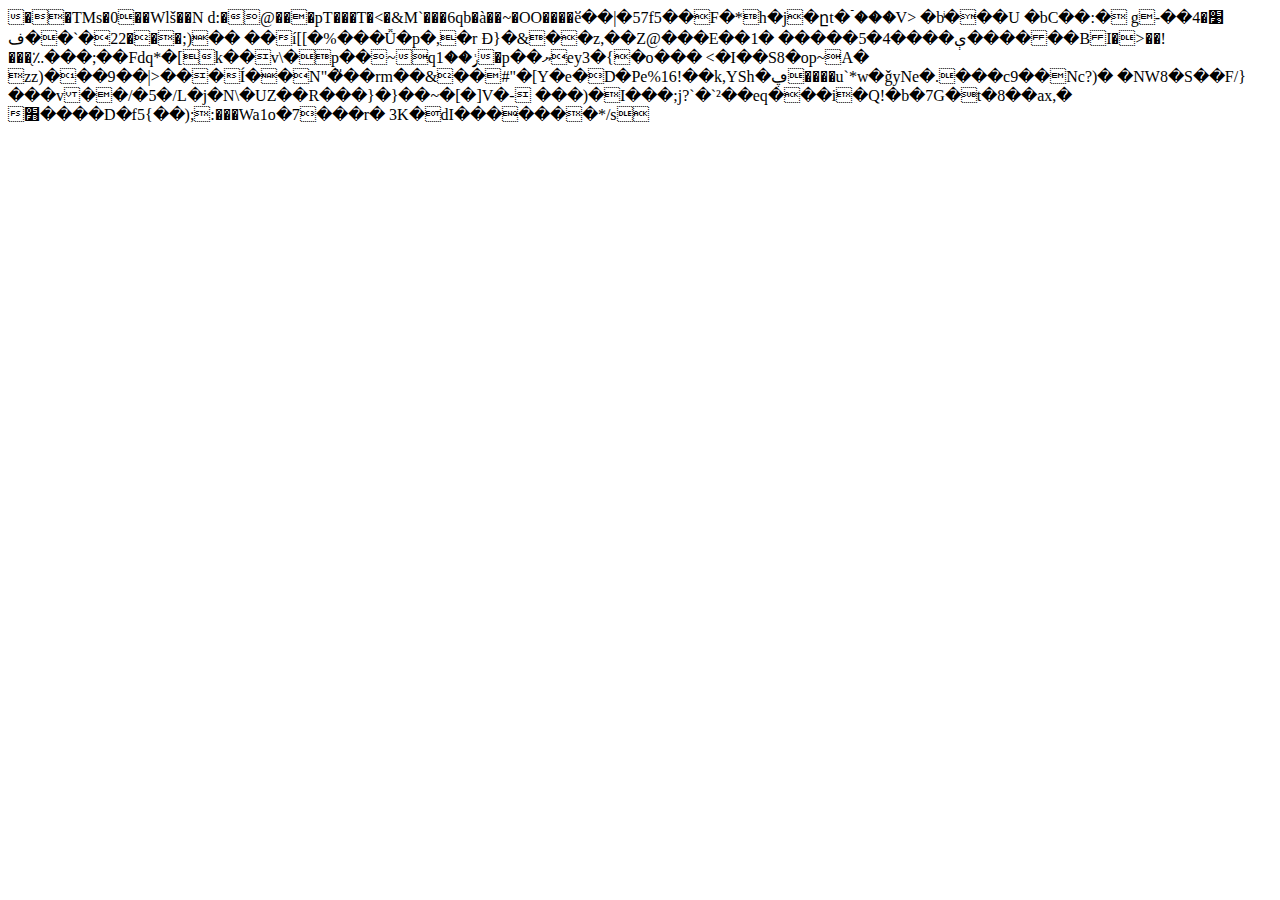
<file: traffic.rta.ac/trfesrv/public_resources/+/index.html>
<HTML>
<!-- Created by HTTrack Website Copier/3.49-2 [XR&CO'2014] -->

<!-- Mirrored from traffic.rta.ac/trfesrv/public_resources/+/ by HTTrack Website Copier/3.x [XR&CO'2014], Wed, 13 Mar 2024 10:53:22 GMT -->
<HEAD>
<META HTTP-EQUIV="Content-Type" CONTENT="text/html;charset=UTF-8"><META HTTP-EQUIV="Refresh" CONTENT="0; URL=../%2b.html"><TITLE>Page has moved</TITLE>
</HEAD>
<BODY>
<A HREF="../%2b.html"><h3>Click here...</h3></A>
</BODY>
<!-- Created by HTTrack Website Copier/3.49-2 [XR&CO'2014] -->

<!-- Mirrored from traffic.rta.ac/trfesrv/public_resources/+/ by HTTrack Website Copier/3.x [XR&CO'2014], Wed, 13 Mar 2024 10:53:23 GMT -->
</HTML>
</file>
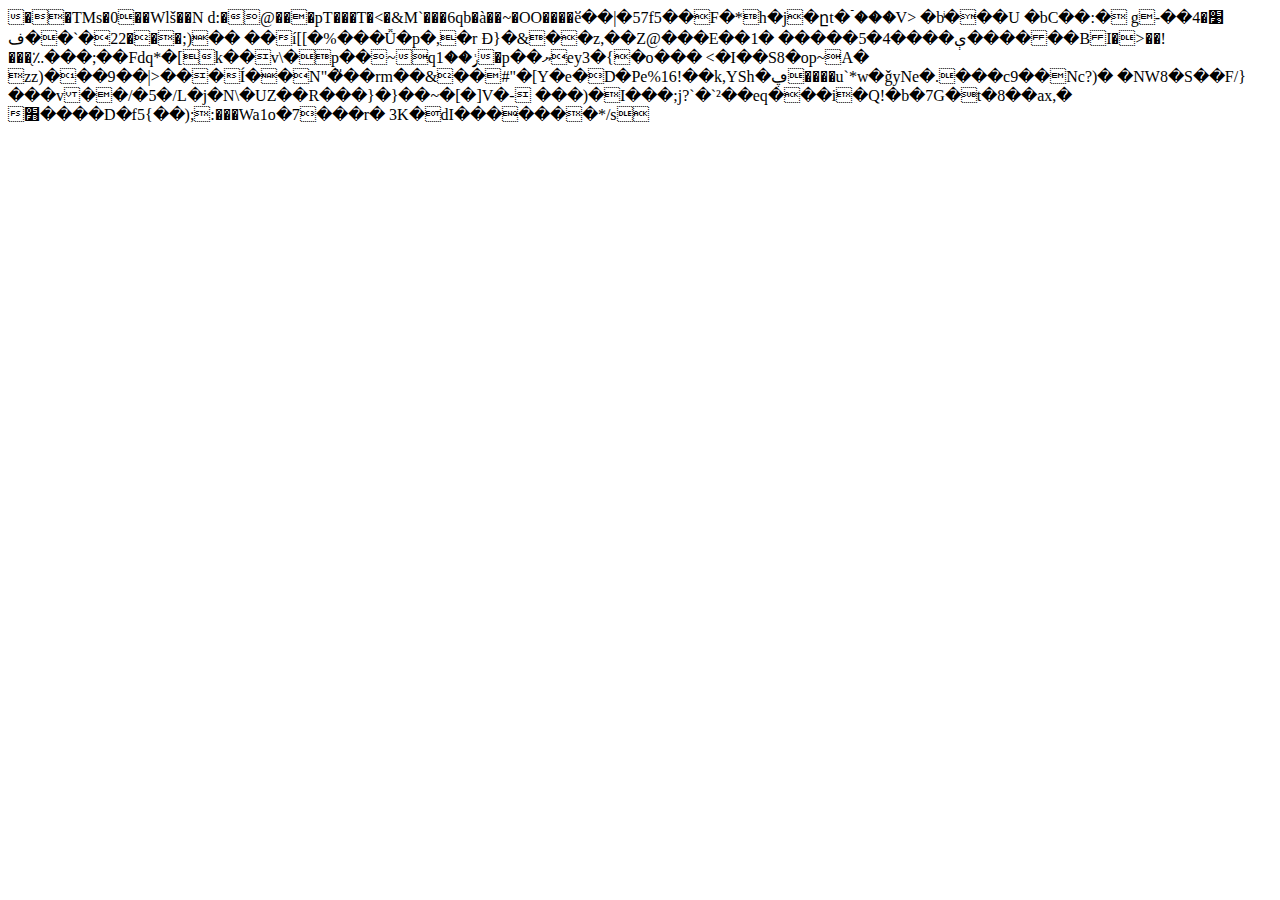
<file: traffic.rta.ac/trfesrv/public_resources/api2/index.html>
<HTML>
<!-- Created by HTTrack Website Copier/3.49-2 [XR&CO'2014] -->

<!-- Mirrored from traffic.rta.ac/trfesrv/public_resources/api2/ by HTTrack Website Copier/3.x [XR&CO'2014], Wed, 13 Mar 2024 10:53:23 GMT -->
<HEAD>
<META HTTP-EQUIV="Content-Type" CONTENT="text/html;charset=UTF-8"><META HTTP-EQUIV="Refresh" CONTENT="0; URL=../api2.html"><TITLE>Page has moved</TITLE>
</HEAD>
<BODY>
<A HREF="../api2.html"><h3>Click here...</h3></A>
</BODY>
<!-- Created by HTTrack Website Copier/3.49-2 [XR&CO'2014] -->

<!-- Mirrored from traffic.rta.ac/trfesrv/public_resources/api2/ by HTTrack Website Copier/3.x [XR&CO'2014], Wed, 13 Mar 2024 10:53:23 GMT -->
</HTML>
</file>
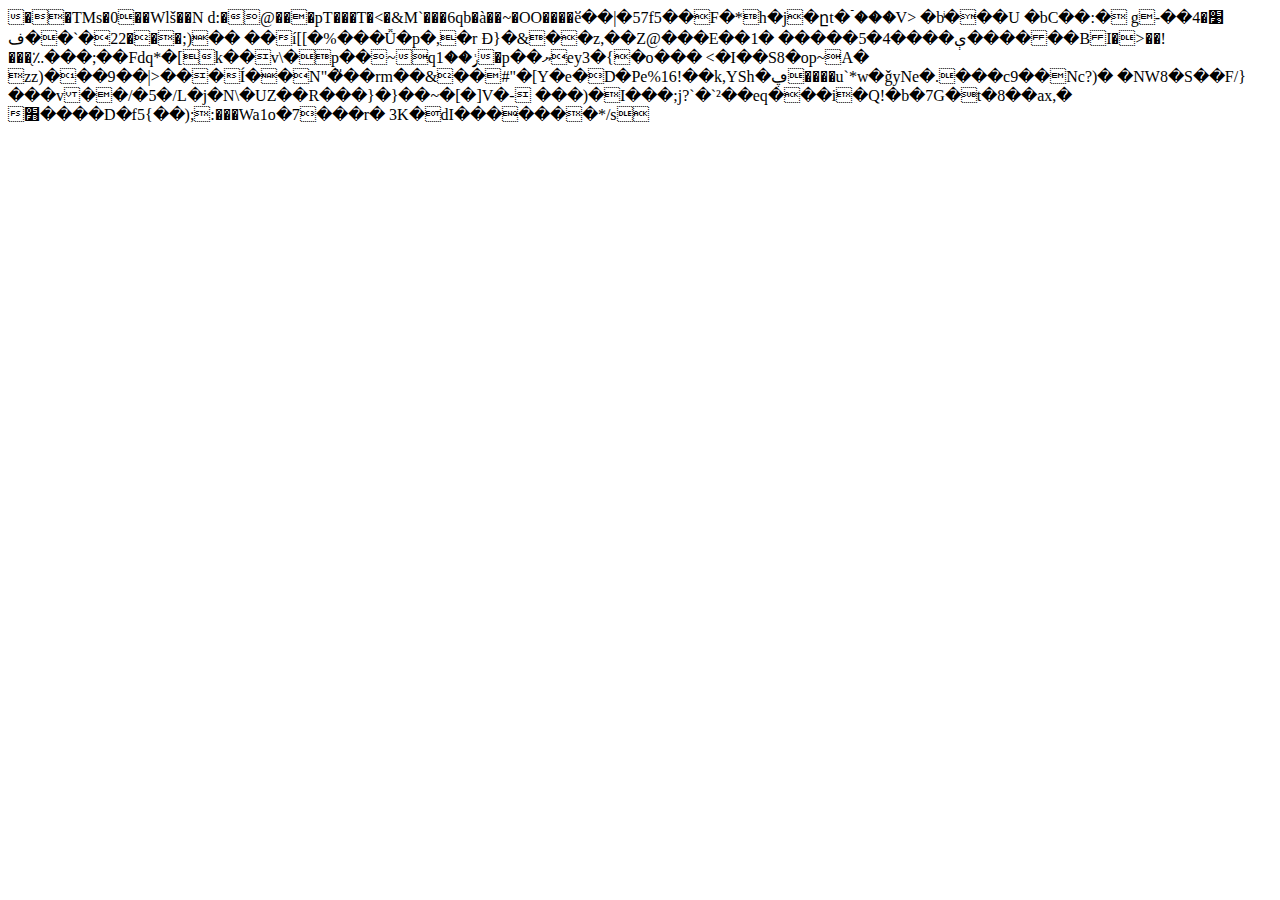
<file: traffic.rta.ac/trfesrv/public_resources/Edg/index.html>
<HTML>
<!-- Created by HTTrack Website Copier/3.49-2 [XR&CO'2014] -->

<!-- Mirrored from traffic.rta.ac/trfesrv/public_resources/Edg/ by HTTrack Website Copier/3.x [XR&CO'2014], Wed, 13 Mar 2024 10:53:23 GMT -->
<HEAD>
<META HTTP-EQUIV="Content-Type" CONTENT="text/html;charset=UTF-8"><META HTTP-EQUIV="Refresh" CONTENT="0; URL=../Edg.html"><TITLE>Page has moved</TITLE>
</HEAD>
<BODY>
<A HREF="../Edg.html"><h3>Click here...</h3></A>
</BODY>
<!-- Created by HTTrack Website Copier/3.49-2 [XR&CO'2014] -->

<!-- Mirrored from traffic.rta.ac/trfesrv/public_resources/Edg/ by HTTrack Website Copier/3.x [XR&CO'2014], Wed, 13 Mar 2024 10:53:26 GMT -->
</HTML>
</file>
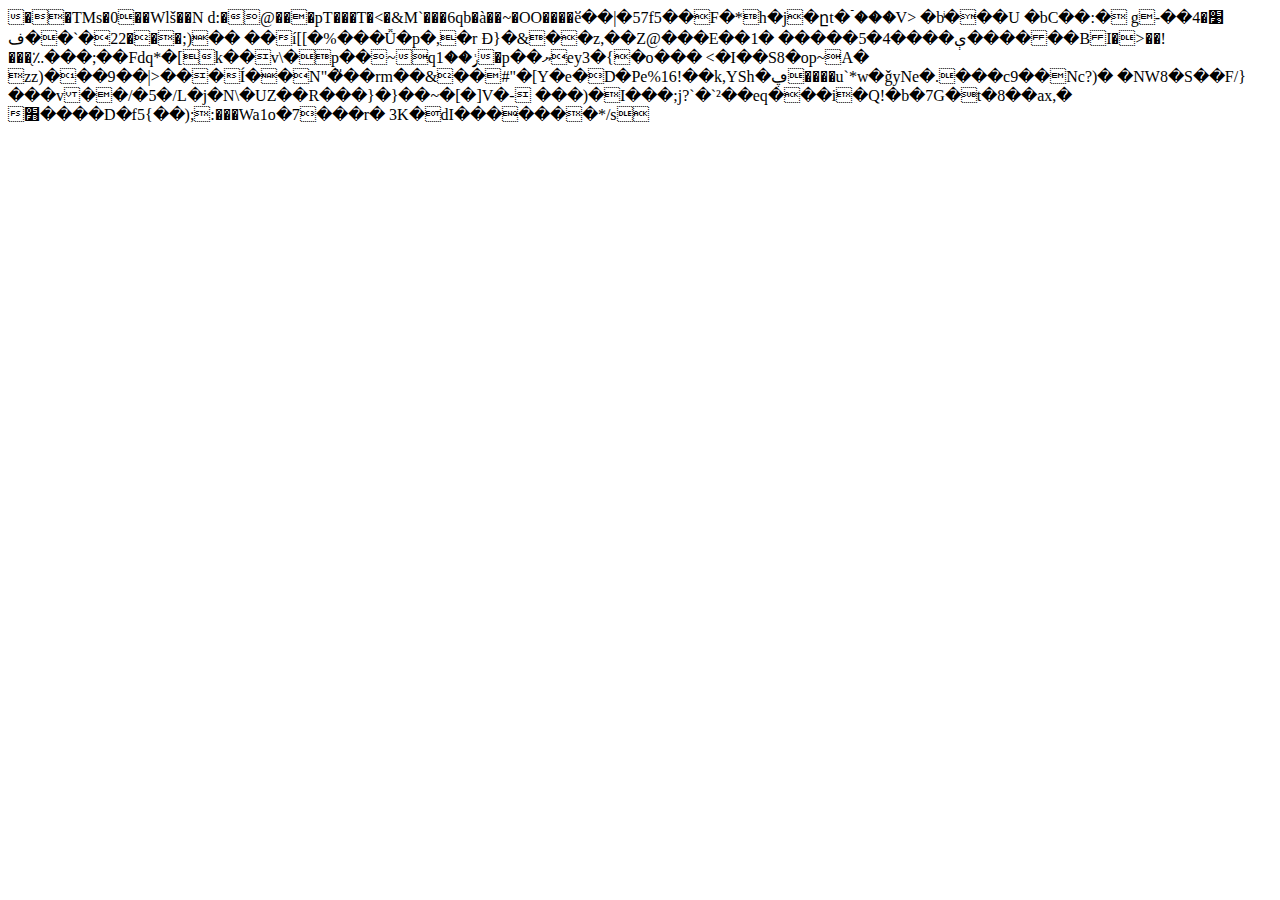
<file: traffic.rta.ac/trfesrv/public_resources/Trident/index.html>
<HTML>
<!-- Created by HTTrack Website Copier/3.49-2 [XR&CO'2014] -->

<!-- Mirrored from traffic.rta.ac/trfesrv/public_resources/Trident/ by HTTrack Website Copier/3.x [XR&CO'2014], Wed, 13 Mar 2024 10:53:27 GMT -->
<HEAD>
<META HTTP-EQUIV="Content-Type" CONTENT="text/html;charset=UTF-8"><META HTTP-EQUIV="Refresh" CONTENT="0; URL=../Trident.html"><TITLE>Page has moved</TITLE>
</HEAD>
<BODY>
<A HREF="../Trident.html"><h3>Click here...</h3></A>
</BODY>
<!-- Created by HTTrack Website Copier/3.49-2 [XR&CO'2014] -->

<!-- Mirrored from traffic.rta.ac/trfesrv/public_resources/Trident/ by HTTrack Website Copier/3.x [XR&CO'2014], Wed, 13 Mar 2024 10:53:27 GMT -->
</HTML>
</file>
